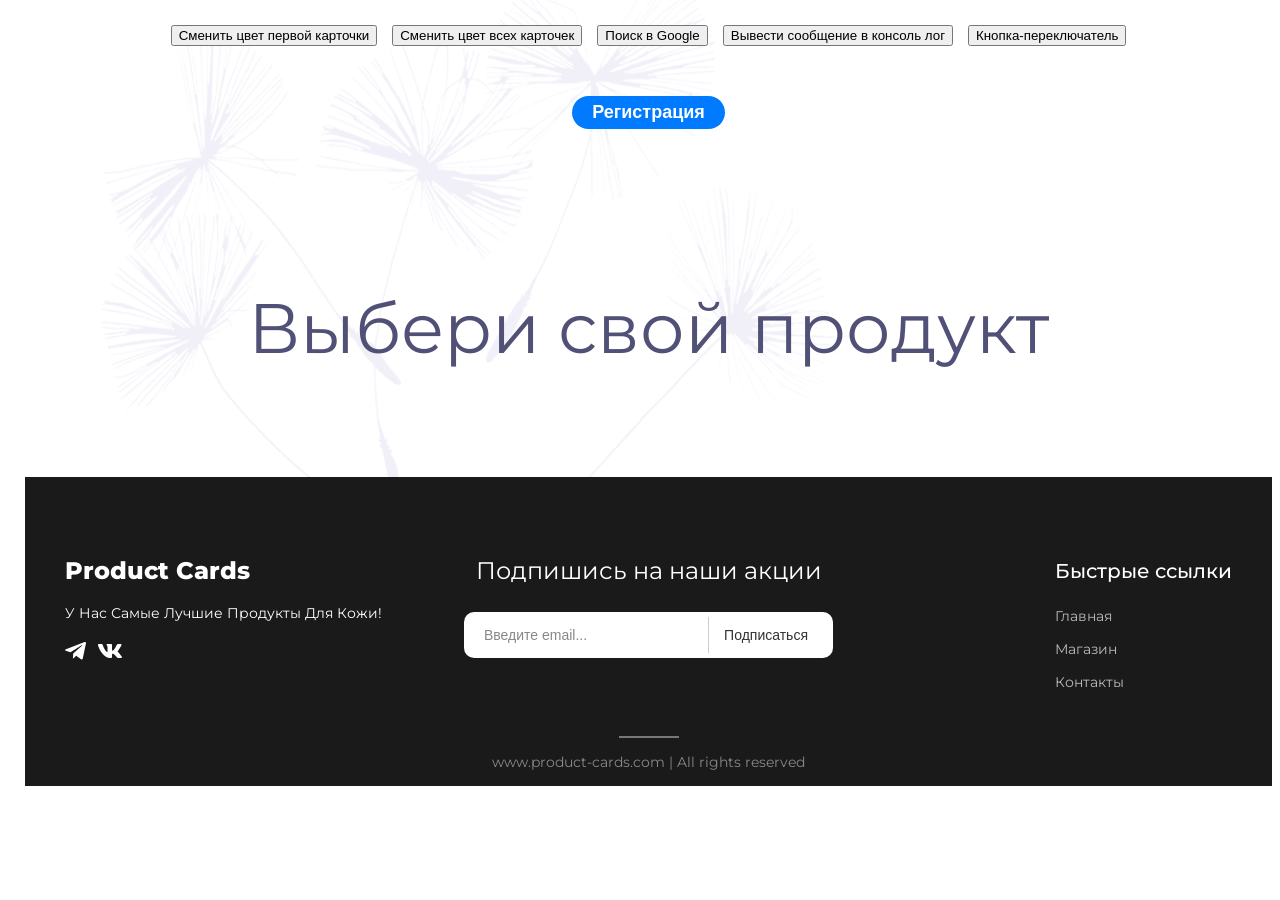
<file: index.html>
<!doctype html>
<html lang="en">
  <head>
    <meta charset="UTF-8" />
    <meta name="viewport" content="width=device-width, initial-scale=1.0"/>
    <title>Document</title>
    <link rel="stylesheet" href="style.css" />
    <link rel="preconnect" href="https://fonts.googleapis.com">
    <link rel="preconnect" href="https://fonts.gstatic.com" crossorigin>
    <link href="https://fonts.googleapis.com/css2?family=Montserrat:ital,wght@0,100..900;1,100..900&display=swap" rel="stylesheet">
  </head>
  <body>
    <div class="live-buttons">
      <button id="btn-change-color-first-card">Сменить цвет первой карточки</button>
      <button id="btn-change-color-all-cards">Сменить цвет всех карточек</button>
      <button id="btn-open-google">Поиск в Google</button>
      <button id="btn-message">Вывести сообщение в консоль лог</button>
      <button id="btn-toggle">Кнопка-переключатель</button>
    </div>
    <div class="button-container">
      <button type="button" id="open-register-btn" class="register-trigger-btn">Регистрация</button>
    </div>
    <h1 class="title">Выбери свой продукт</h1>
    <ul class="products clear-list" id="card-list">
      <template id="card-template">
        <li class="products__item card">
          <img src="" class="card__img" alt="" />
          <p>
            <span class="card__type"></span>
          </p>
          <h2 class="card__name"></h2>
          <p class="card__text"></p>
          <span class="card__ingredients-title">Состав:</span>
          <ul class="card__compound-list"></ul>
          <div class="card__price-container">
            <b class="card__price">Цена</b>
            <span class="card__cost"></span>
          </div>
        </li>
      </template>
    </ul>
    <!-- Оверлей (затемняющий фон) и само Модальное окно -->
    <div class="overlay" id="modal-overlay">
      <div class="modal" id="register-modal">
        <!-- Кнопка-крестик для закрытия -->
        <button type="button" class="modal-close-btn" id="close-modal-btn">&times;</button>
        <h3 class="modal-title">Регистрация нового пользователя</h3>
        <!-- Форма регистрации внутри модалки -->
        <form class="register-form" id="register-form">
          <div class="form-group">
            <label for="reg-firstname">Имя:</label>
            <input type="text" id="reg-firstname" name="firstName" placeholder="Иван" required>
          </div>
          <div class="form-group">
            <label for="reg-lastname">Фамилия:</label>
            <input type="text" id="reg-lastname" name="lastName" placeholder="Иванов" required>
          </div>
          <div class="form-group">
            <label for="reg-dob">Дата рождения:</label>
            <input type="date" id="reg-dob" name="dateOfBirth" required>
          </div>
          <div class="form-group">
            <label for="reg-login">Логин:</label>
            <input type="text" id="reg-login" name="login" placeholder="user123" minlength="4" required>
          </div>
          <div class="form-group">
            <label for="reg-password">Пароль:</label>
            <input type="password" id="reg-password" name="password" placeholder="••••••••" minlength="6" required>
          </div>
          <div class="form-group">
            <label for="reg-confirm-password">Повторите пароль:</label>
            <input type="password" id="reg-confirm-password" name="confirm-password"         placeholder="••••••••" minlength="6" required>
          </div>
          <button type="submit" class="submit-reg-btn">Зарегистрироваться</button>
        </form>
      </div>
    </div>
    <footer class="site-footer">
      <div class="footer-container">
        <!-- Первая колонка: Логотип и соцсети -->
        <div class="footer-col">
          <h3 class="footer-title">Product Cards</h3>
          <p class="footer-slogan">У Нас Самые Лучшие Продукты Для Кожи!</p>
          <div class="social-icons">
            <a href="#">
              <img src="./images/telegram.svg" alt="Иконка">
            </a>
            <a href="#">
              <img src="./images/vk-icon.svg" alt="Иконка">
            </a>
          </div>
        </div>
        <!-- Вторая колонка: Подписка -->
        <div class="footer-col">
          <h4 class="subscribe-title">Подпишись на наши акции</h4>
          <form class="subscribe-form" id="subscribe-form">
            <input type="email" name="email" placeholder="Введите email..." class="subscribe-input" id="subscribe-email" required>
            <button type="submit" class="subscribe-btn">Подписаться</button>
          </form>
        </div>
        <!-- Третья колонка: Быстрые ссылки -->
        <nav class="footer-col-right">
          <div class="footer-nav-wrapper">
          <h4 class="footer-nav-title">Быстрые ссылки</h4>
          <ul class="footer-links">
            <li><a href="#">Главная</a></li>
            <li><a href="#">Магазин</a></li>
            <li><a href="#">Контакты</a></li>
          </ul>
          </div>
        </nav>
      </div>
      <!-- Копирайт на всю ширину внизу -->
      <hr class="footer-divider">
      <div class="footer-bottom">
        <p>www.product-cards.com | All rights reserved</p>
      </div>
    </footer>
    <script type="module" src="main.js"></script>
    <!--<script src="homework-7.js"></script>
    <script src="homework-8.js"></script>
    <script type="module" src="homework-9.js"></script>
    <script type="module" src="homework-10.js"></script>
    <script src="homework-11.js"></script>-->
  </body>
</html>
</file>
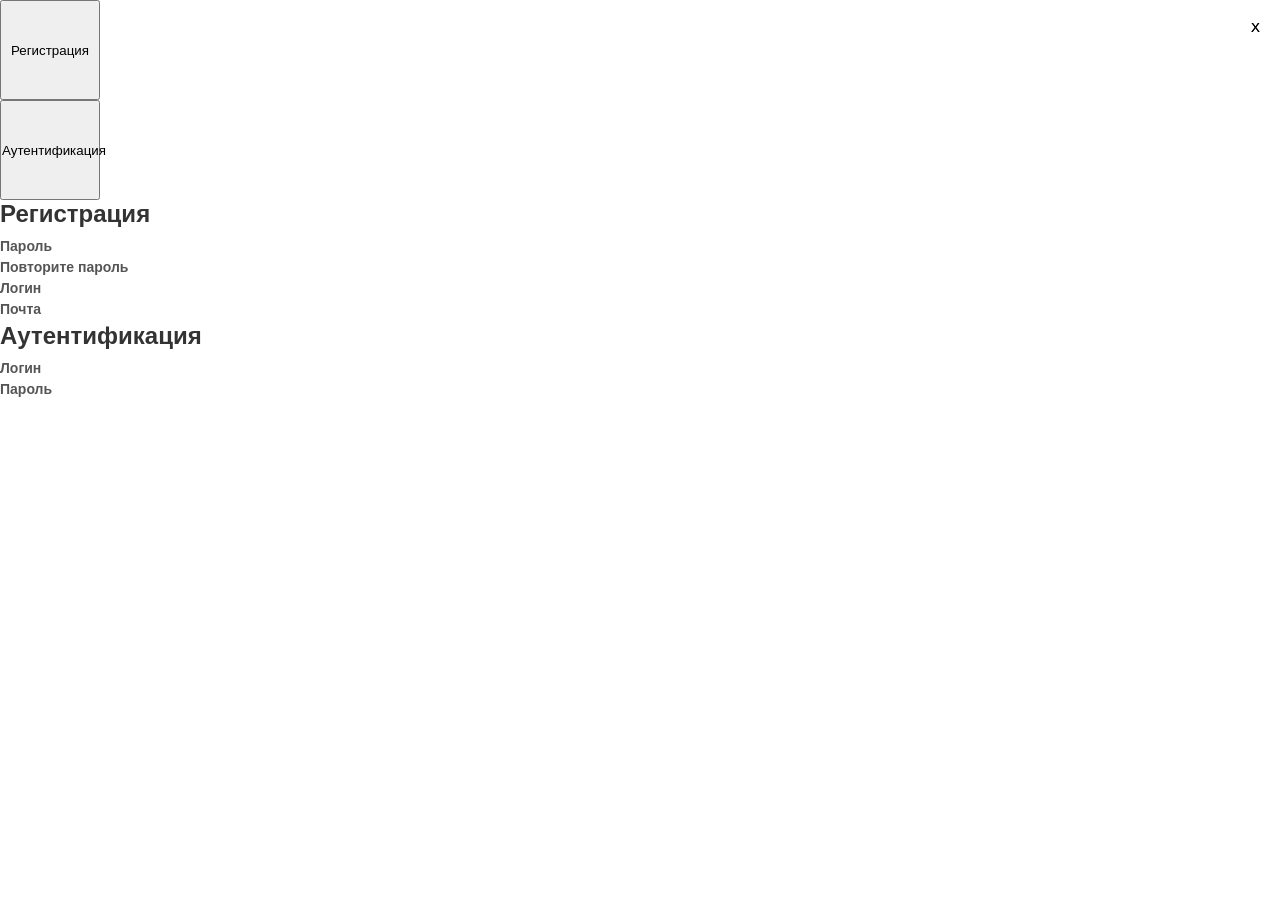
<file: homework-14.js/index.html>
<!DOCTYPE html>
<html lang="en">
<head>
  <meta charset="UTF-8">
  <meta name="viewport" content="width=device-width, initial-scale=1.0">
  <title>Document</title>
  <link rel="stylesheet" href="./style.css">
</head>
<body>
  <div class="overlay" id="overlay"></div>

  <button class="button" id="registration-button">Регистрация</button>
  <button class="button" id="auth-button">Аутентификация</button>

  <div id="registration-modal" class="modal">
    <button id="registration-close" class="modal-close-button" data-modal-close>X</button>
    <h1>Регистрация</h1>
    <span>Пароль</span>
    <span>Повторите пароль</span>
    <span>Логин</span>
    <span>Почта</span>
  </div>

  <div id="auth-modal" class="modal">
    <button id="auth-close" class="modal-close-button" data-modal-close>X</button>
    <h1>Аутентификация</h1>
    <p>Логин</p>
    <p>Пароль</p>
  </div>

  <script type="module" src="./script.js"></script>
</body>
</html>
</file>
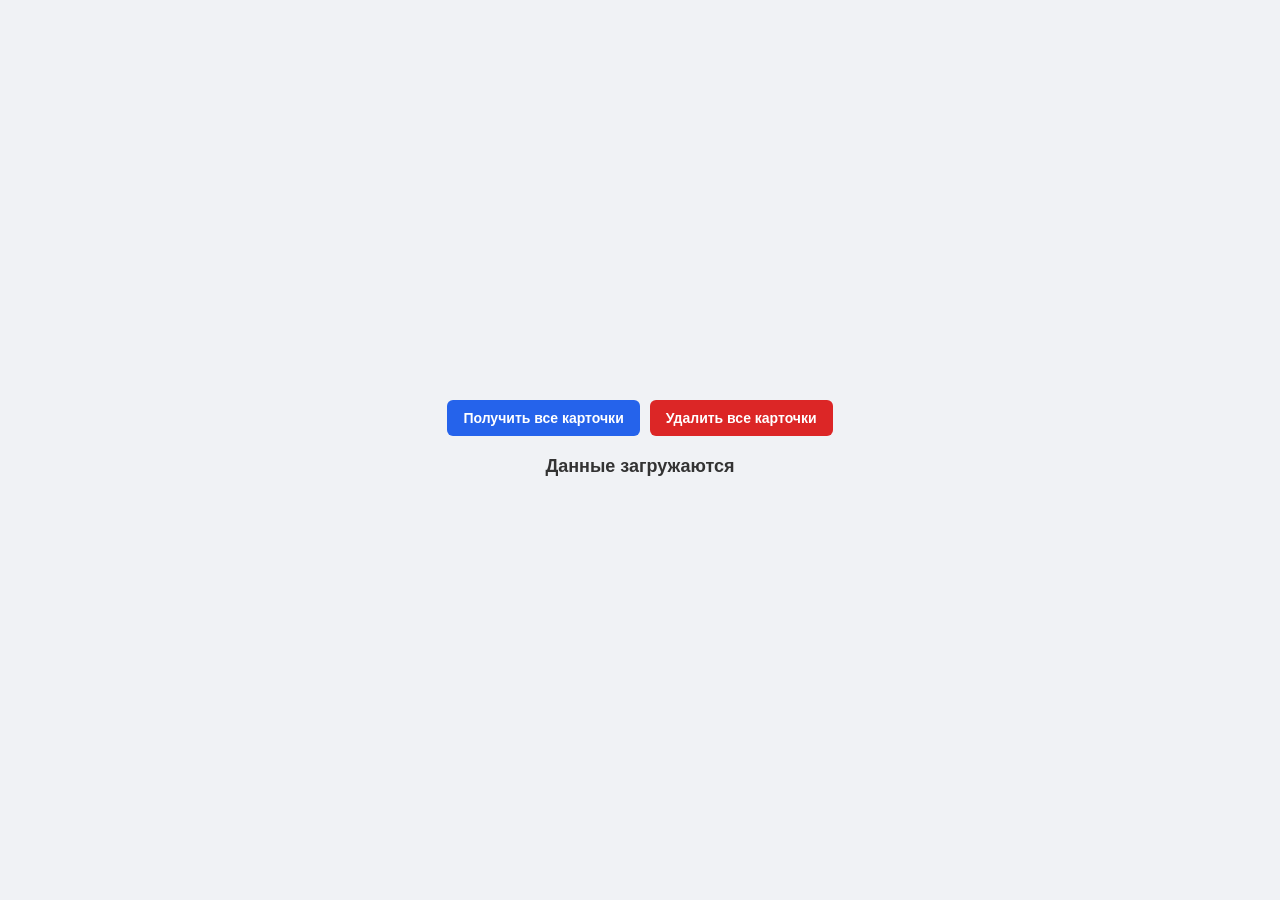
<file: async/async.html>
<!DOCTYPE html>
<html lang="ru">
<head>
  <meta charset="UTF-8">
  <meta name="viewport" content="width=device-width, initial-scale=1.0">
  <title>Async Users</title>
  <link rel="stylesheet" href="async.css">
</head>
<body>

  <div class="controls">
    <button id="getAllBtn" class="btn-get">Получить все карточки</button>
    <button id="deleteAllBtn" class="btn-clear">Удалить все карточки</button>
  </div>

  <div id="statusText" class="message"></div>
  <div id="cardsContainer" class="cards-wrapper"></div>

  <script src="async.js"></script>
</body>
</html>
</file>
<file: style.css>
*,
*::before,
*::after {
    box-sizing: border-box;
}

body {
  font-family: Montserrat, sans-serif;
  font-size: 13px;
  line-height: 18px;
  margin-left: 25px;
  color: #515076;
  background-image: url("images/bg_1.png");
  background-size: 790px 697px;
  background-position-x: 85px;
  background-repeat: no-repeat;
}

.title {
  font-size: 70px;
  font-weight: 400;
  line-height: 78px;
  margin: 0;
  text-align: center;
  margin-top: 160px;
  margin-bottom: 110px;
}

.clear-list {
  list-style-type: none;
  margin: 0;
  padding: 0;
}

.card {
  background-color: #F7F7FA;
  width: 100%;
  padding: 25px;
}

.card__img {
  width: 290px;
  height: 245px;
}

.products {
  display: flex;
  flex-wrap: wrap;
  row-gap: 45px;
  column-gap: 45px;
  justify-content: center;
}

.products__item {
  width: 340px;
}

.card__type {
  color: #A5A3B9;
  font-weight: 400;
  font-size: 12px;
  margin-top: 30px;
  margin-bottom: 5px;
  text-transform: uppercase;
}

.card__name {
  font-weight: 700;
  font-size: 20px;
  margin-top: 5px;
  margin-bottom: 5px;
  line-height: 27px;
}

.card__text {
  margin-top: 5px;
  margin-bottom: 15px;
}

.card__ingredients-title {
  margin-bottom: 5px;
}

.card__compound-list {
  margin-bottom: 25px;
}

.card__price-container {
  display: flex;
  justify-content: space-between;
  margin-top: 25px;
  margin-bottom: 25px;
}

.card__price {
  font-weight: 700;
  font-size: 20px;
  line-height: 24px;
}

.card__cost {
  font-size: 20px;
  line-height: 24px;
}

.active-color {
  background-color: #4b8bf5 !important;
  color: white;
}

.live-buttons {
  display: flex;
  justify-content: center;
  gap: 15px;
  margin-top: 25px;
  border-radius: 8px; 
}

.color-card-green {
  background-color: darkgreen;
}

.color-card-red {
  background-color: darkred;
}

.site-footer {
  background-color: #1a1a1a; 
  color: #fff;
  padding: 85px 40px 1px;
}

.footer-container {
  max-width: 1728px;
  margin: 0 auto;
  display: flex;
  justify-content: space-between; 
  align-items: flex-start;
  gap: 30px;
}

.footer-col-right .footer-nav-title,
.footer-col h2,
.footer-col h3,
.footer-col h4 {
  margin-top: 0;
}

.footer-col:nth-child(1) {
  flex: 1; 
}

.footer-col:nth-child(2) {
  flex: 1;
  text-align: center;
  display: flex;
  flex-direction: column;
  align-items: center;
}

.footer-col-right {
  flex: 1;
  display: flex;
  justify-content: flex-end;
}

.footer-nav-wrapper {
  display: inline-block;
  text-align: left;
  font-size: 17px;
}

.footer-nav-title {
  font-size: 20px;
  font-weight: 500;
  margin-top: 0px;
  color: #fff;
}

.footer-links {
  list-style: none;
  padding: 0;
  margin-top: 23px;
  font-size: 14px;
}

.footer-links li {
  margin-bottom: 15px;
}

.footer-links a {
  color: #bbb;
  text-decoration: none;
}

.footer-links a:hover {
  color: #fff;
}

.footer-bottom {
  text-align: center;
  color: #888;
  font-size: 14px;
  margin-bottom: 14px;
}

.footer-divider {
  width: 60px;
  height: 2px;
  background-color: #777;
  border: none;
  margin: 30px auto 15px auto;
}

.social-icons {
  display: flex;
  margin-top: 20px;
  align-items: center;
  gap: 12px;
}

.footer-title {
  font-weight: 800;
  font-size: 24px;

}

.footer-slogan {
  font-weight: 400 ;
  font-size: 14px;
}

.subscribe-title {
  font-size: 24px;
  font-weight: 400;
}

.subscribe-form {
  display: flex;
  align-items: center;
  background-color: #ffffff;
  border-radius: 10px;
  padding: 5px 10px;
  max-width: 477px;
  width: 100%;
}

.subscribe-input {
  flex: 1;
  border: none;
  outline: none;
  background: transparent;
  padding: 10px;
  color: #333;
  font-size: 14px;
}

.subscribe-input::placeholder {
  color: #888;
}

.subscribe-btn {
  background: transparent;
  border: none;
  outline: none;
  cursor: pointer;
  padding: 10px 15px;
  color: #333;
  font-size: 14px;
  font-weight: 500;
  border-left: 1px solid #ccc; 
  border-radius: 0;
}

.subscribe-btn:hover {
  color: #000;
}

.overlay {
  display: none;
  position: fixed;
  top: 0;
  left: 0;
  width: 100%;
  height: 100%;
  background-color: rgba(0, 0, 0, 0.6);
  z-index: 999;
}

.modal {
  position: fixed;
  top: 50%;
  left: 50%;
  transform: translate(-50%, -50%);
  background: #ffffff;
  padding: 30px;
  border-radius: 8px;
  width: 100%;
  max-width: 450px;
  box-shadow: 0 4px 20px rgba(0, 0, 0, 0.25);
  z-index: 1000;
}

.overlay.modal-showed {
  display: block;
}

.modal-close-btn {
  position: absolute;
  top: 15px;
  right: 20px;
  background: none;
  border: none;
  font-size: 28px;
  cursor: pointer;
  color: #888;
}
.modal-close-btn:hover {
  color: #000;
}

.modal-title {
  margin-top: 0;
  margin-bottom: 20px;
  font-family: Montserrat,sans-serif;
  text-align: center;
}
.form-group {
  margin-bottom: 15px;
  display: flex;
  flex-direction: column;
}
.form-group label {
  margin-bottom: 5px;
  font-weight: bold;
  font-family: Montserrat,sans-serif;
  font-size: 14px;
}
.form-group input {
  padding: 10px;
  border: 1px solid #ccc;
  border-radius: 4px;
  font-size: 14px;
  font-family: Montserrat,sans-serif;
}
.submit-reg-btn {
  width: 100%;
  padding: 12px;
  background-color: #28a745;
  color: white;
  border: none;
  border-radius: 4px;
  font-size: 16px;
  cursor: pointer;
  margin-top: 10px;
  font-family: Montserrat,sans-serif;
}
.submit-reg-btn:hover {
  background-color: #218838;
}

.button-container {
  display: flex;
  justify-content: center;
  margin-top: 25px;
}

.register-trigger-btn {
  margin-top: 25px;
  padding: 6px 20px;
  font-size: 18px;
  font-weight: bold;
  color: #ffffff;
  background-color: #007bff;
  border: none;
  border-radius: 50px;
  cursor: pointer;
  transition: background-color 0.2s, transform 0.2s;
}

.register-trigger-btn:hover {
  background-color: #0056b3;
  transform: translateY(-2px);
  box-shadow: 0 6px 20px rgba(0, 123, 255, 0.4);
}
</file>
<file: homework-14.js/style.css>
* {
  margin: 0;
  padding: 0;
}

.button {
  display: block;
  width: 100px;
  height: 100px;
}

.modal-close-button {
  display: block;
  position: absolute;
  top: 10px;
  right: 10px;
  border: none;
  background-color: transparent;
  cursor: pointer;
  padding: 10px;
}

.modal-showed {
  display: block;
}*/

/* Обновленный стиль для модального окна */
.modal {
  position: fixed;
  display: none;
  top: 50%;
  left: 50%;
  transform: translate(-50%, -50%);
  width: 100%;
  max-width: 500px;
  height: auto;
  background-color: #fff;
  border-radius: 20px;
  z-index: 1000;
  padding: 40px;
  box-sizing: border-box;
  box-shadow: 0 10px 30px rgba(0, 0, 0, 0.3);
}

.modal-showed {
  display: flex;
  flex-direction: column;
  gap: 15px;
}

/* Стили для заголовков внутри модалки */
.modal h1 {
  font-family: sans-serif;
  color: #333;
  margin-bottom: 10px;
  font-size: 24px;
}

/* Превращаем спаны и параграфы в понятные подписи строк */
.modal span, 
.modal p {
  display: block;
  font-family: sans-serif;
  font-size: 14px;
  color: #555;
  font-weight: bold;
  margin: 5px 0;
}


.overlay {
  width: 100%;
  height: 100%;
  position: fixed;
  top: 0;
  left: 0;
  display: none;
  background-color: rgba(0, 0, 0, 0.6);
  z-index: 999;
}

.overlay-showed {
  display: block;
}
</file>
<file: async/async.css>
* {
  box-sizing: border-box;
  margin: 0;
  padding: 0;
  font-family: Arial, sans-serif;
}

body {
  min-height: 100vh;
  display: flex;
  flex-direction: column;
  align-items: center;
  justify-content: center;
  background-color: #f0f2f5;
  padding: 20px;
}

.controls {
  display: flex;
  gap: 10px;
  margin-bottom: 20px;
}

button {
  padding: 10px 16px;
  border: none;
  border-radius: 6px;
  cursor: pointer;
  font-size: 14px;
  font-weight: bold;
  transition: 0.2s;
}

button:hover {
  opacity: 0.85;
}

.btn-get {
  background-color: #2563eb;
  color: white;
}

.btn-clear {
  background-color: #dc2626;
  color: white;
}

.message {
  font-size: 18px;
  font-weight: bold;
  margin-bottom: 20px;
  text-align: center;
  color: #333;
  min-height: 24px;
}

.message.error {
  color: #dc2626;
}

.message.info {
  color: #2563eb;
}

.cards-wrapper {
  display: flex;
  flex-wrap: wrap;
  justify-content: center;
  gap: 20px;
  max-width: 1000px;
}

.card {
  background-color: #ffffff;
  border-radius: 10px;
  padding: 20px;
  width: 240px;
  box-shadow: 0 4px 10px rgba(0, 0, 0, 0.1);
  display: flex;
  flex-direction: column;
  justify-content: space-between;
  gap: 12px;
}

.card h3 {
  font-size: 18px;
  color: #111;
}

.card p {
  font-size: 14px;
  color: #555;
  margin-top: 4px;
}

.btn-delete-card {
  background-color: #fee2e2;
  color: #dc2626;
  width: 100%;
}
</file>
